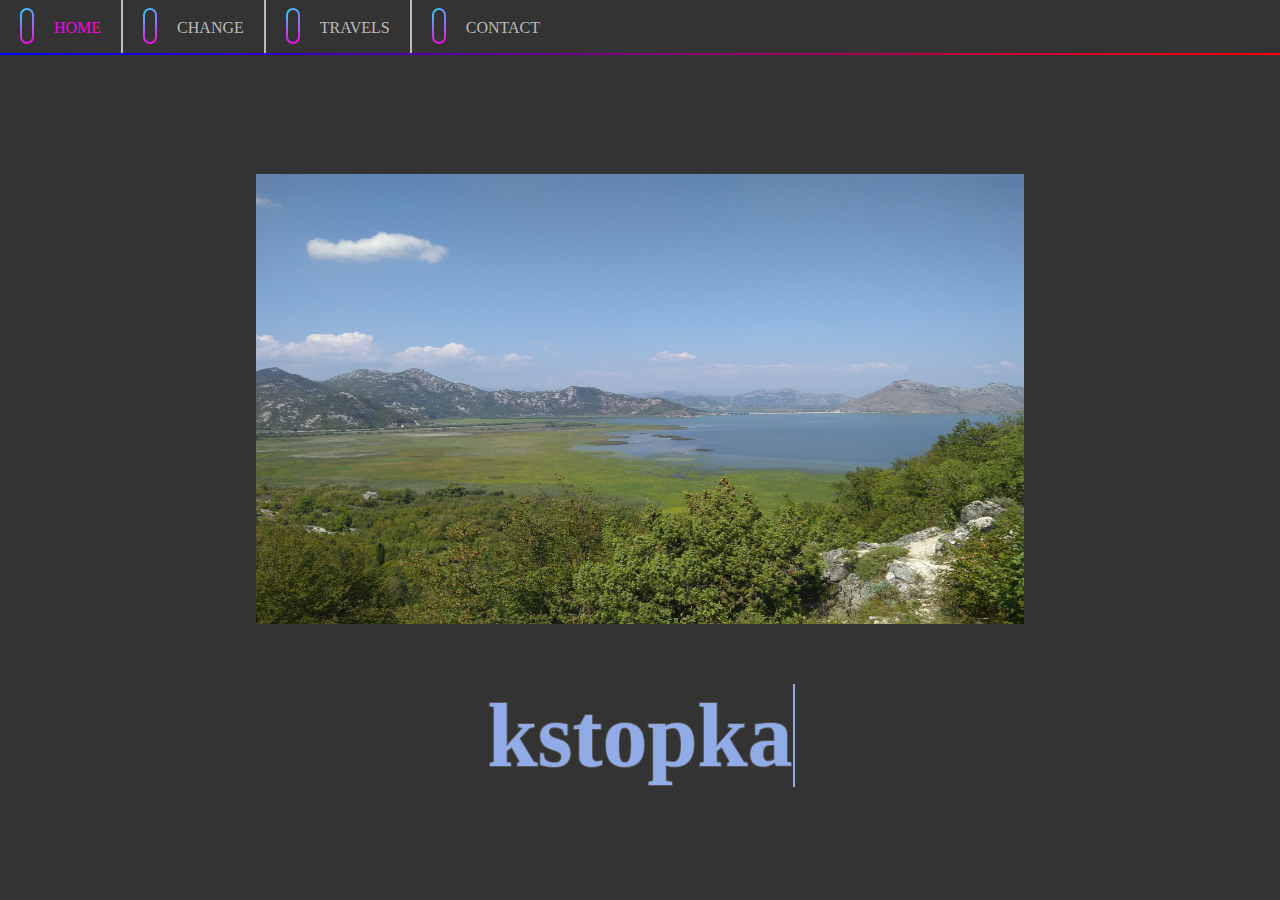
<file: 01_projects/index.html>
<!DOCTYPE html>
<html lang="en">
  <head>
    <meta charset="UTF-8" />
    <meta name="viewport" content="width=device-width, initial-scale=1.0" />
    <title>01_Project</title>
    <link
      rel="stylesheet"
      href="https://use.fontawesome.com/releases/v5.2.0/css/all.css"
      integrity="sha384-hWVjflwFxL6sNzntih27bfxkr27PmbbK/iSvJ+a4+0owXq79v+lsFkW54bOGbiDQ"
      crossorigin="anonymous"
    />
    <link rel="stylesheet" href="style.css" />
    <link rel="stylesheet" href="media.css" />
  </head>
  <body>
    <nav class="menu">
      <ul class="clearfix">
        <li class="active"><i class="fas fa-home"></i><span>Home</span></li>
        <li><i class="fas fa-exchange-alt"></i><span>Change</span></li>
        <li><i class="fas fa-plane"></i><span>Travels</span></li>
        <li><i class="far fa-address-card"></i><span>Contact</span></li>
        <!-- <li>
          <a href="#" class="signup"
            ><i class="far fa-user"></i><span>Sign Up</span></a
          >
        </li> -->
      </ul>
    </nav>
    <div class="slider">
      <img src="./images/img1.jpg" alt="" />
      <div class="previous"><i class="far fa-arrow-alt-circle-left"></i></div>
      <div class="next"><i class="far fa-arrow-alt-circle-right"></i></div>
    </div>
    <div class="logo">
      <h2 data-text="kstopka">kstopka</h2>
    </div>
    <script src="app.js"></script>
  </body>
</html>
</file>
<file: 01_projects/style.css>
* {
  margin: 0;
  padding: 0;
  box-sizing: border-box;
}

.clearfix::after {
  content: "";
  clear: both;
  display: block;
}

body {
  display: flex;
  flex-flow: column;
  justify-content: center;
  align-items: center;
  background: #333;
  min-height: 100vh;
}

/* 
MENU =================================================================================================
*/

.menu {
  background: #333;
  position: fixed;
  color: yellowgreen;
  top: 0;
  right: 0;
  left: 0;
  border-bottom: 2px solid transparent;
  background-image: linear-gradient(#333, #333),
    radial-gradient(circle at right bottom, #f00, #00f);
  background-origin: border-box;
  background-clip: content-box, border-box;
  z-index: 1;
}

.menu ul {
  list-style: none;
}
.menu i {
  margin-right: 20px;
  font-size: 20px;

  padding: 5px;
  border: 2px solid transparent;
  border-radius: 20px;
  background-image: linear-gradient(#333, #333),
    radial-gradient(circle at top left, #2df, #f0d);
  background-origin: border-box;
  background-clip: padding-box, border-box;
}

.menu li {
  border-right: #bbbbbb solid 2px;
  float: left;
  padding: 15px 20px;
  color: #bbbbbb;
  cursor: pointer;
  text-transform: uppercase;
}
.menu li:last-child {
  border: none;
}
.menu li:hover {
  color: #f0d;
}

.menu .active {
  color: #2df;
}

/* .signup {
  position: absolute;
  top: 5px;
  right: 80px;
  text-decoration: none;
  color: #bbbbbb;
  border: 2px solid transparent;
  border-radius: 20px;
  background-image: linear-gradient(#333, #333),
    radial-gradient(circle at top left, #2df, #f0d);
  background-origin: border-box;
  background-clip: content-box, border-box;
}
.signup i {
  display: none;
}

.signup:hover {
  background-image: linear-gradient(#2df, #f0d),
    radial-gradient(circle at top left, #2df, #f0d);
  background-clip: border-box, border-box;
  color: #000;
}

.signup span {
  display: block;
  padding: 10px 30px;
} */

/* 
SLIDER =================================================================================================
*/

.slider {
  position: relative;
  width: 60%;
  height: 50vh;
}

.slider img {
  position: absolute;
  background-size: cover;
  width: 100%;
  height: 100%;
  opacity: 1;
}

.slider .previous {
  position: absolute;
  background-color: #000;
  opacity: 0.5;
  top: 0;
  left: 0;
  width: 10%;
  transition: 0.5s;
  text-align: center;
  font-size: 80px;
  color: white;
  font-weight: bolder;
  line-height: 50vh;
}
.slider .previous:hover {
  cursor: pointer;
  opacity: 1;
}
.slider .next {
  position: absolute;
  background-color: #000;
  opacity: 0.5;
  top: 0;
  right: 0;
  width: 10%;
  transition: 0.5s;
  text-align: center;
  font-size: 80px;
  color: white;
  font-weight: bolder;
  line-height: 50vh;
}
.slider .next:hover {
  cursor: pointer;
  opacity: 1;
}
/* 
LOGO =================================================================================================
*/
h2 {
  position: relative;
  top: 60px;
  font-size: 10vh;
  color: #333;
  -webkit-text-stroke: 2px #555;
}

h2::before {
  content: attr(data-text);
  position: absolute;
  top: 0;
  left: 0;
  width: 100%;
  height: 100%;
  color: rgb(144, 171, 230);
  -webkit-text-stroke: 0px #555;
  border-right: 2px solid rgb(144, 171, 230);
  overflow: hidden;
  animation: animate 5s linear infinite both, colors 35s linear infinite both;
}

@keyframes animate {
  0%,
  10%,
  100% {
    width: 0;
  }
  70%,
  90% {
    width: 100%;
  }
}

@keyframes colors {
  0% {
    color: rgb(230, 144, 144);
    border-right: 2px solid rgb(230, 144, 144);
  }
  16.66% {
    color: rgb(230, 230, 144);
    border-right: 2px solid rgb(230, 230, 144);
  }
  33.33% {
    color: rgb(144, 230, 144);
    border-right: 2px solid rgb(144, 230, 144);
  }
  50% {
    color: rgb(144, 230, 230);
    border-right: 2px solid rgb(144, 230, 230);
  }
  66.66% {
    color: rgb(144, 144, 230);
    border-right: 2px solid rgb(144, 144, 230);
  }
  83.33% {
    color: rgb(230, 144, 230);
    border-right: 2px solid rgb(230, 144, 230);
  }
  100% {
    color: rgb(230, 144, 144);
    border-right: 2px solid rgb(230, 144, 144);
  }
}
</file>
<file: 01_projects/media.css>
/* 
MEDIA =================================================================================================
*/

@media (max-width: 640px) {
  .menu li {
    width: 25%;
    text-align: center;
  }
  /* .menu li:last-child {
      padding: 9.5px 20px;
    }   singup*/
  .menu i {
    margin-right: 0px;
  }

  .menu li span {
    display: none;
  }

  .signup {
    display: block;
    position: static;
  }

  .signup i {
    display: block;
    padding: 4px 4px;
  }
  .signup span {
    padding: 0;
  }

  /* 
SLIDER =================================================================================================
*/
  .slider {
    width: 100%;
  }

  .slider .previous {
    font-size: 50px;
    width: 20%;
  }

  .slider .next {
    width: 20%;
    font-size: 50px;
  }
}
</file>
